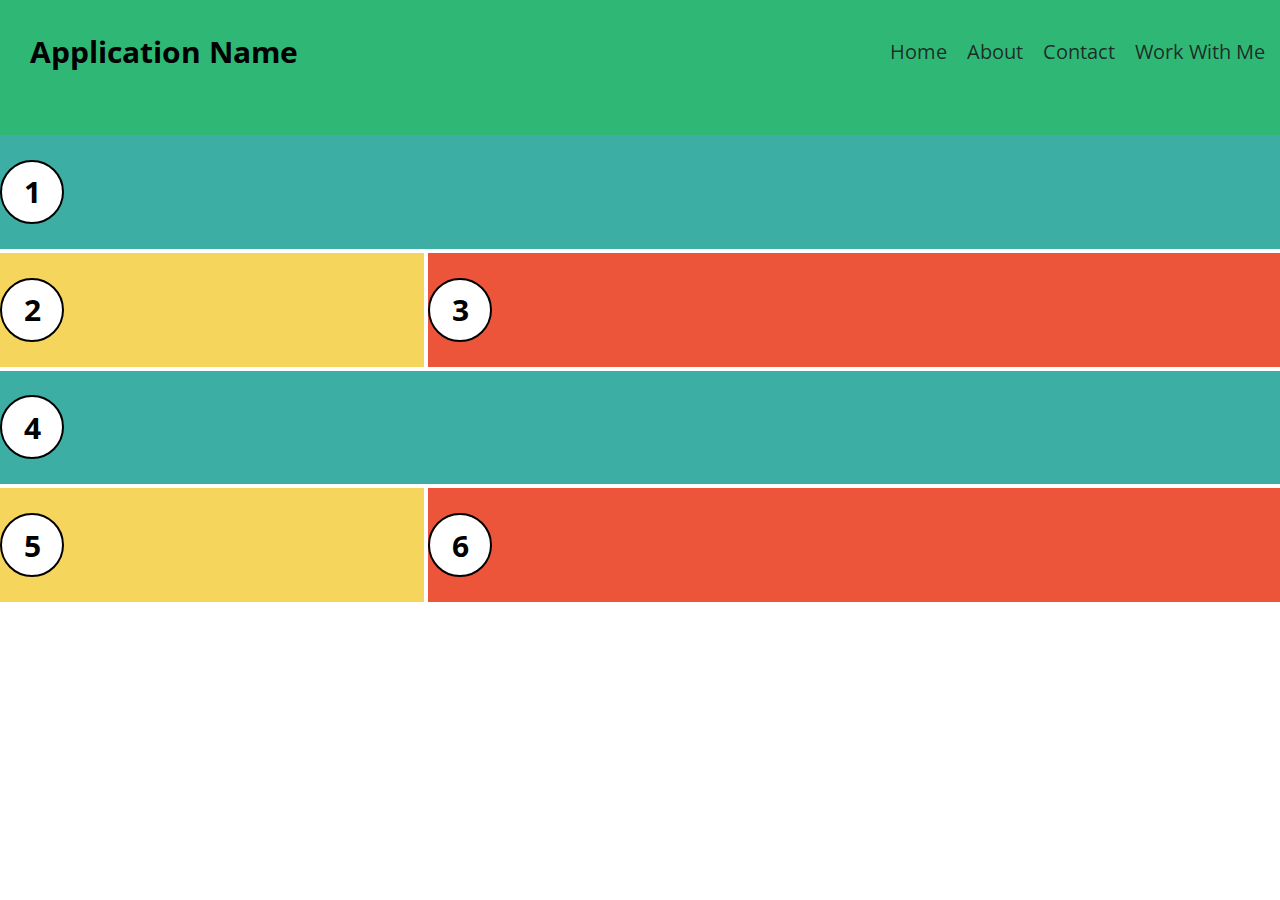
<file: index.html>
<!DOCTYPE html>
<html>

<head>
<title>Template</title>
<link rel="stylesheet" type="text/css" href="style.css">
<meta charset = "utf-8">
</head>
        <body>
            <header class="Header">
                <nav class = "navBar">
                <div class="Name"><h3>Application Name</h3></div>
                <ul class="Navigation">

                    <a href="#" class="Home"><li>Home</li></a>
                    <a href="#" class="About"><li>About</li></a>
                    <a href="#" class="Contact"><li>Contact</li></a>
                    <a href="#" class="Work"><li>Work With Me</li></a>
              
                </ul>

                </nav>               
            </header>     
            <div class="contentParent">

      <section class = "contentBox-1">
            <h2>1</h2>
      </section>

      <section class = "contentBox-2">
            <h2>2</h2>
      </section>

      <section class = "contentBox-3">
            <h2>3</h2>
        </section>

            <section class = "contentBox-1">
                    <h2>4</h2>
              </section>
        
              <section class = "contentBox-2">
                    <h2>5</h2>
              </section>
        
              <section class = "contentBox-3">
                    <h2>6</h2>

    
    </div>
            
        </body>
</html>
</file>
<file: style.css>
@import url(https://fonts.googleapis.com/css?family=Open+Sans);

html, body {
    margin: 0;
    padding: 0;
    font-family: 'Open Sans';
    font-size: 20px;
}


/**************************************************Navigation Bar***************************************************/

.navBar {
    margin:0;
    padding: 0;
    height: 15vh;
	width: 100%;
	min-height:70px;
    background-color: #2FB776;
    display: flex;
    flex-wrap: nowrap;
    justify-content: space-between;
	

}
.Name {
    padding-left: 30px;
    font-size: 26px;
    flex-wrap: nowrap;
}


.Navigation {
    padding-top: 2vh;
    flex-wrap: nowrap;

}

.Navigation li {
    list-style-type: none;
    display: inline-block;
    color: rgba(28, 27, 27, 0.90)
    
    
}

.Home, .About, .Contact, .Work {
    width: 70%;
    padding-right: 15px;

}

/************************************************Display Pictures*****************************************************/
.contentParent {

    display: grid;
    grid-template-columns: repeat(3, 1fr);
    grid-template-rows: 1fr, 1fr;
    grid-gap: 0.2em;
    grid-area: 
    "h h h h h h h h h h h h h"
    "m c c c c c c c c c c c c"
    "f f f f f f f f f f f f f";
}

.contentParent h2 {
    width: 2em;
    height: 2em;
    display: flex;
    justify-content: center;
    align-items: center;
    background-color: white;
    border-radius: 50%;
    border: 2px solid black;
   
}

.contentBox-1 {

    background-color: #3CAEA3;
    grid-column: 1 / -1
}

.contentBox-2 {
    
    background-color: #f6d55c;
    grid-column: 2 / 1

}

.contentBox-3 {

    background-color: #ed553b;
    grid-column: 2 / -1

}
</file>
